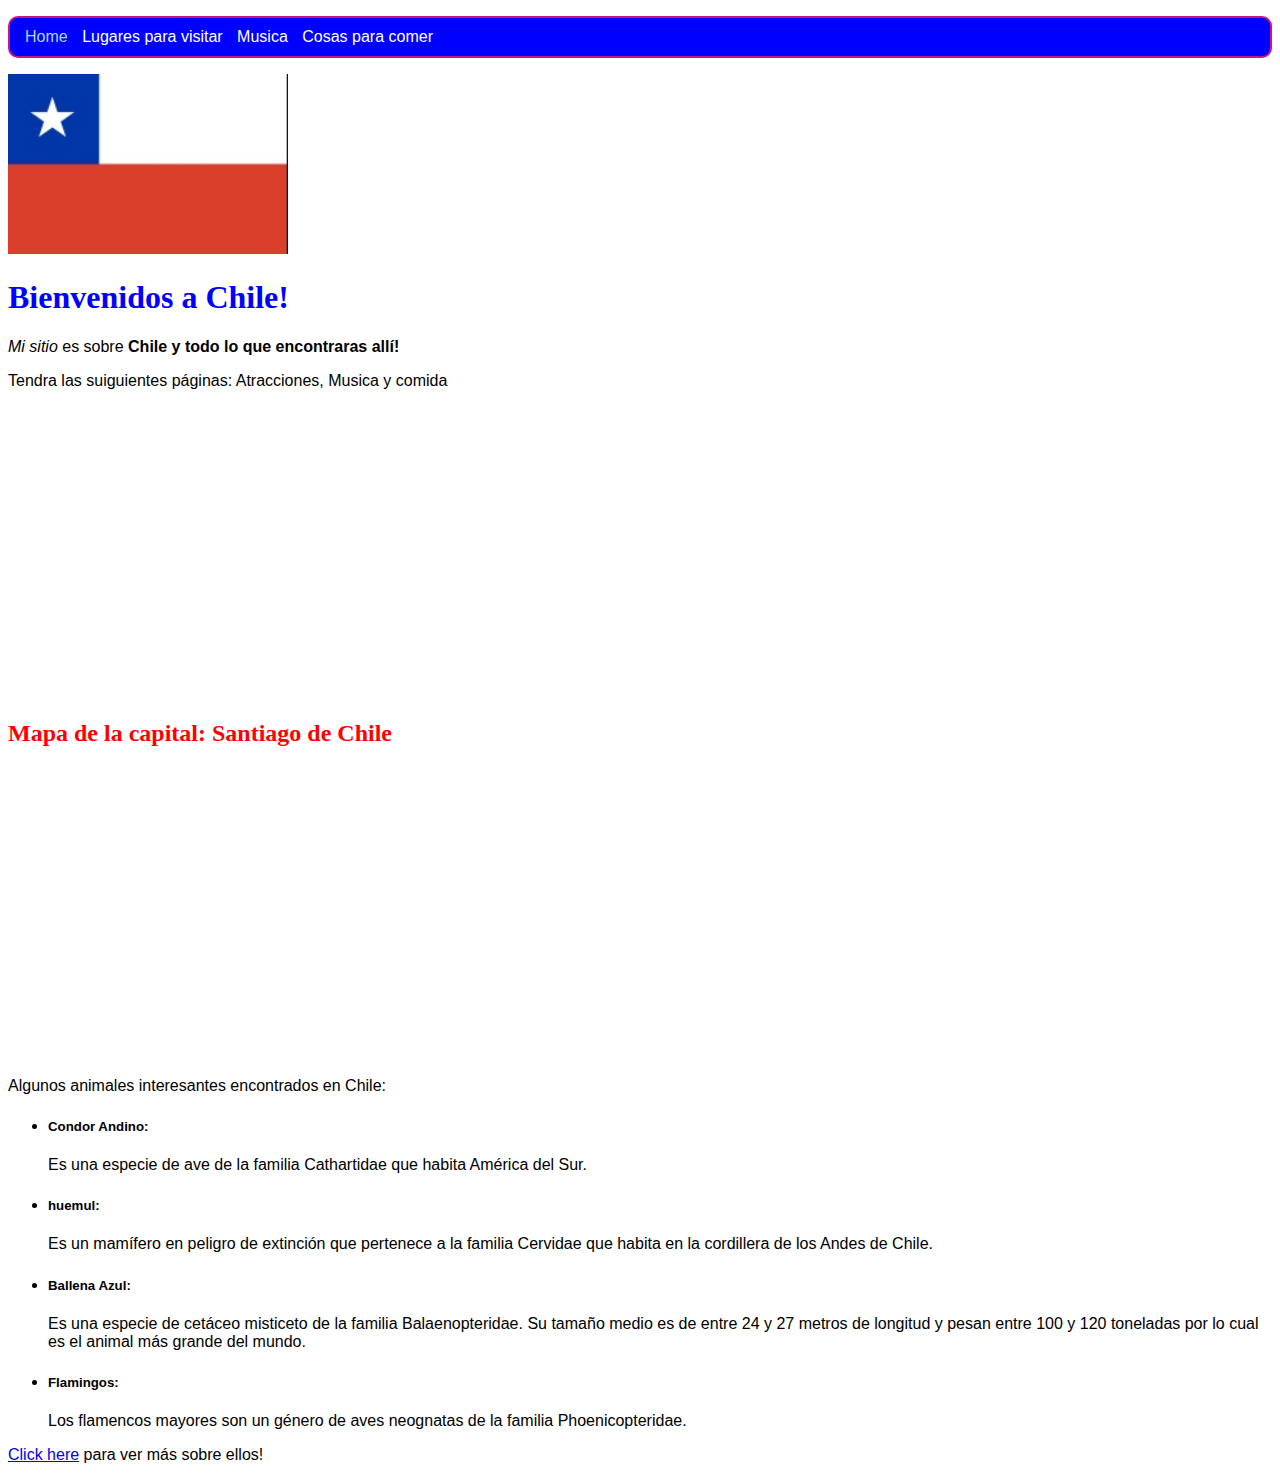
<file: index.html>
<!DOCTYPE html>
<html>
	<head>
		<title>Home</title>
		<link type="text/css" rel="stylesheet" href="styles.css"/>
		<meta charset="utf-8"/>
	</head>
	<body>
	  <nav>
	  <ul>
    <li>Home</li>
    <li><a href="Atracciones.html">Lugares para visitar</a></li>
    <li><a href="Musica.html">Musica</a></li>
    <li><a href="Comida.html">Cosas para comer</a></li>
</ul>
</nav>
    <header>
      
    </header>
      <img src="chileflag.jpeg" alt="Tito the dog" width="280px" height="180px" />
		<main>
		  <h1> Bienvenidos a Chile! </h1>
		  <p><em>Mi sitio</em> es sobre <strong>Chile y todo lo que encontraras allí!</strong></p>
		     <p>Tendra las suiguientes páginas: Atracciones, Musica y comida</p>
		     <iframe width="400" height="290" src="https://www.youtube.com/embed/6kck9nJaejc" frameborder="0" allow="accelerometer; autoplay; clipboard-write; encrypted-media; gyroscope; picture-in-picture" allowfullscreen></iframe>
		     <h2> Mapa de la capital: Santiago de Chile</h2>
		     <iframe src="https://www.google.com/maps/embed?pb=!1m18!1m12!1m3!1d425998.14892663143!2d-70.9100195384674!3d-33.472472762753654!2m3!1f0!2f0!3f0!3m2!1i1024!2i768!4f13.1!3m3!1m2!1s0x9662c5410425af2f%3A0x8475d53c400f0931!2sSantiago%2C%20Regi%C3%B3n%20Metropolitana%2C%20Chile!5e0!3m2!1ses!2sus!4v1600778414213!5m2!1ses!2sus" width="400" height="290" frameborder="0" style="border:0;" allowfullscreen="" aria-hidden="false" tabindex="0"></iframe>
  	<p> Algunos animales interesantes encontrados en Chile:</p>
  	<ul>
    <li><h5>Condor Andino:</h5> Es una especie de ave de la familia Cathartidae que habita América del Sur.</li>
    <li><h5>huemul:</h5>Es un mamífero en peligro de extinción que pertenece a la familia Cervidae que habita en la cordillera de los Andes de Chile.</li>
    <li><h5>Ballena Azul:</h5> Es una especie de cetáceo misticeto de la familia Balaenopteridae. Su tamaño medio es de entre 24 y 27 metros de longitud y pesan entre 100 y 120 toneladas por lo cual es el animal más grande del mundo.</li>
    <li><h5>Flamingos:</h5>Los flamencos mayores son un género de aves neognatas de la familia Phoenicopteridae.</li>
</ul>
    <p><a href="https://www.chimuadventures.com/blog/2017/01/wildlife-of-chile/#:~:text=Animals%20that%20can%20be%20found,North%20Andean%20huemul%20or%20taruca.">Click here</a> para ver más sobre ellos! </p>
  	</main>
  	<footer>
  	  
  	</footer>	
	</body>
</html>
</file>
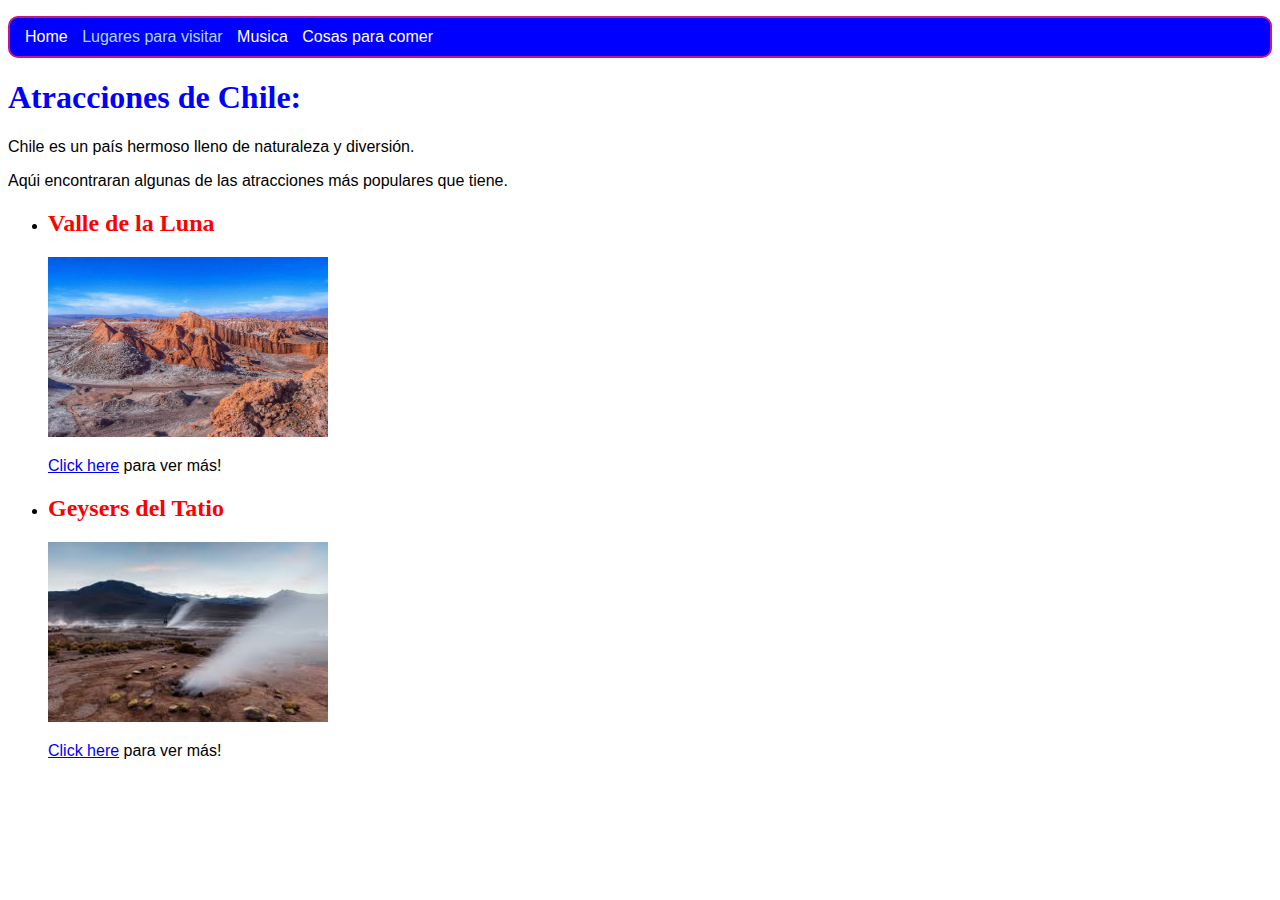
<file: Atracciones.html>
<!DOCTYPE html>
<html>
	<head>
		<title>Atracciones</title>
		<link type="text/css" rel="stylesheet" href="styles.css"/>
		<meta charset="utf-8"/>
	</head>
	<body>
	  <header>
	    <nav>
	    <ul>
      <li><a href="index.html">Home</a></li>
      <li>Lugares para visitar</li>
      <li><a href="Musica.html">Musica</a></li>
      <li><a href="Comida.html">Cosas para comer</a></li>
      </ul>
    </nav>
	  </header>
	  <main>
	      <h1> Atracciones de Chile:</h1>
	      <p>Chile es un país hermoso lleno de naturaleza y diversión.</p> 
	      <p>Aqúi encontraran algunas de las atracciones más populares que tiene.</p>
	    <ul>
    <li><h2>Valle de la Luna</h2></li>
      <img src="valleluna.jpeg" alt="Tito the dog" width="280px" height="180px" />
      <p><a href="https://es.wikipedia.org/wiki/Valle_de_la_Luna_(Chile)">Click here</a> para ver más! </p>
    <li><h2>Geysers del Tatio</h2></li>
      <img src="geysers.jpeg" alt="Tito the dog" width="280px" height="180px" />
      <p><a href="https://es.wikipedia.org/wiki/El_Tatio">Click here</a> para ver más! </p>
</ul>
	    
	  </main>
	  <footer>
	    
	  </footer>
	</body>
</html>
</file>
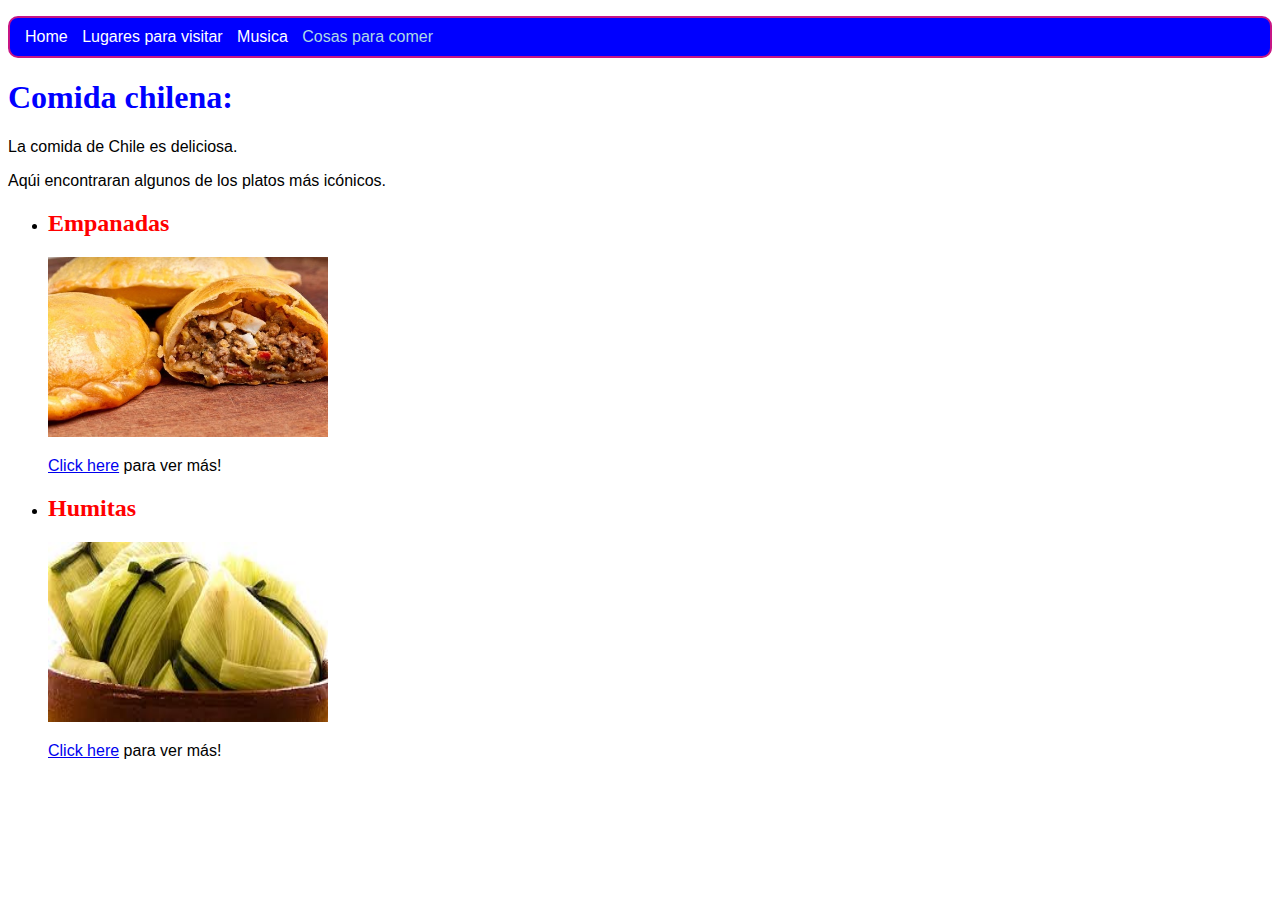
<file: Comida.html>
<!DOCTYPE html>
<html>
	<head>
		<title>Comida</title>
		<link type="text/css" rel="stylesheet" href="styles.css"/>
		<meta charset="utf-8"/>
	</head>
	<body>
	  <header>
	    <nav>
	    <ul>
      <li><a href="index.html">Home</a></li>
      <li><a href="Atracciones.html">Lugares para visitar</a></li>
      <li><a href="Musica.html">Musica</a></li>
      <li>Cosas para comer</li>
      </ul>
    </nav>
	  </header>
	  <main>
	      <h1> Comida chilena:</h1>
	      <p>La comida de Chile es deliciosa.</p> 
	      <p>Aqúi encontraran algunos de los platos más icónicos.</p>
	    <ul>
    <li><h2>Empanadas</h2></li>
      <img src="empanadas.jpeg" alt="Tito the dog" width="280px" height="180px" />
      <p><a href="https://www.recetasgratis.net/receta-de-empanada-chilena-de-carne-11657.html">Click here</a> para ver más! </p>
    <li><h2>Humitas</h2></li>
      <img src="humitas.jpeg" alt="Tito the dog" width="280px" height="180px" />
      <p><a href="https://www.enmicocinahoy.cl/humitas-receta-chilena/">Click here</a> para ver más! </p>
</ul>
	    
	  </main>
	  <footer>
	    
	  </footer>
	</body>
</html>
</file>
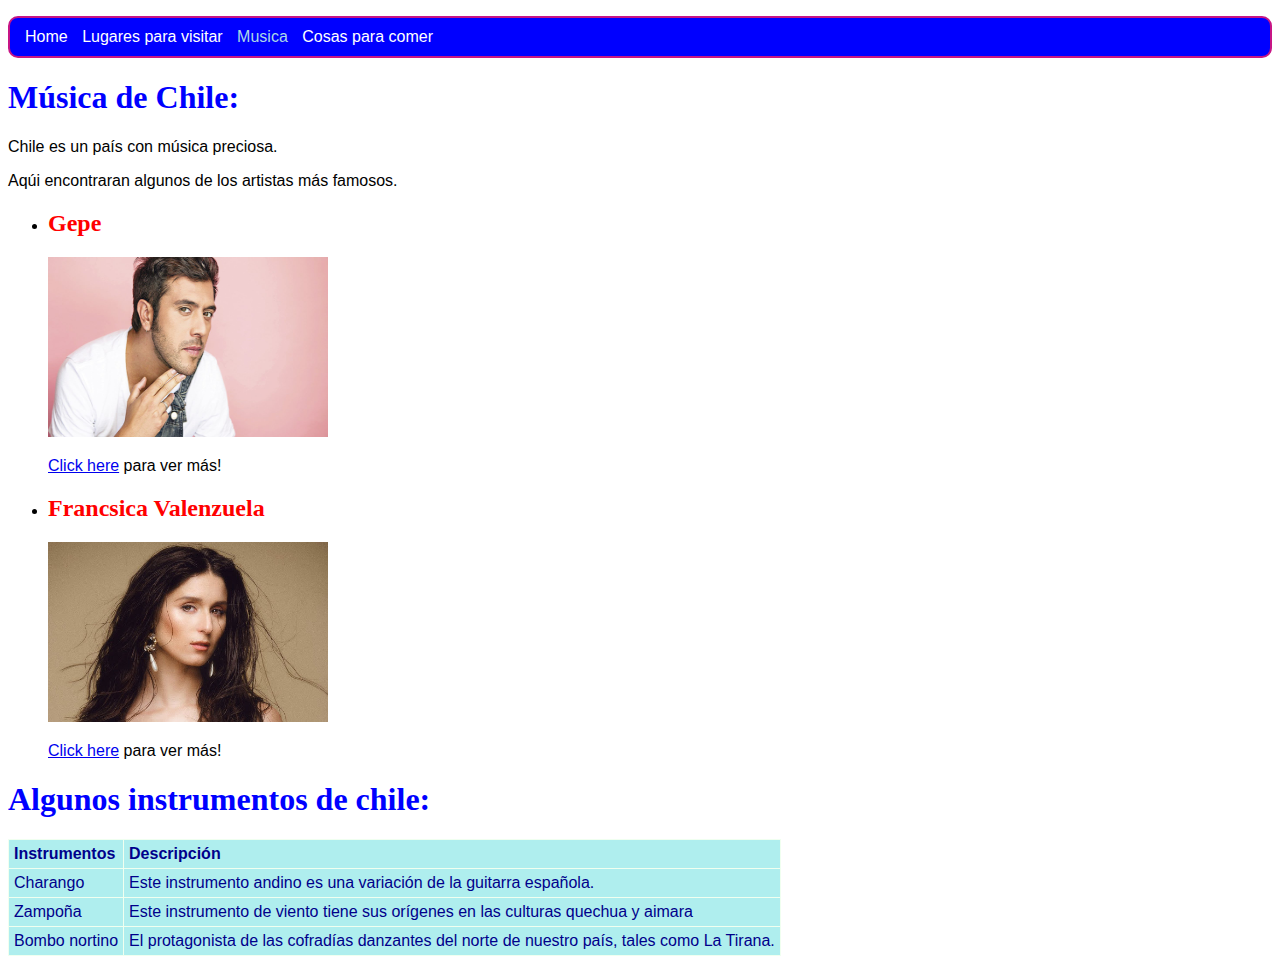
<file: Musica.html>
<!DOCTYPE html>
<html>
	<head>
		<title>Música</title>
		<link type="text/css" rel="stylesheet" href="styles.css"/>
		<meta charset="utf-8"/>
	</head>
	<body>
	  <header>
	    <nav>
	    <ul>
      <li><a href="index.html">Home</a></li>
      <li><a href="Atracciones.html">Lugares para visitar</a></li>
      <li>Musica</li>
      <li><a href="Comida.html">Cosas para comer</a></li>
      </ul>
    </nav>
	  </header>
	  <main>
	      <h1> Música de Chile:</h1>
	      <p>Chile es un país con música preciosa.</p> 
	      <p>Aqúi encontraran algunos de los artistas más famosos.</p>
	    <ul>
    <li><h2>Gepe</h2></li>
      <img src="gepe.jpeg" alt="Tito the dog" width="280px" height="180px" />
      <p><a href="https://es.wikipedia.org/wiki/Gepe">Click here</a> para ver más! </p>
    <li><h2>Francsica Valenzuela</h2></li>
      <img src="valenzuela.jpeg" alt="Tito the dog" width="280px" height="180px" />
      <p><a href="https://es.wikipedia.org/wiki/Francisca_Valenzuela">Click here</a> para ver más! </p>
</ul>
	 <p><h1>Algunos instrumentos de chile:</h1></p>
	 <table>
	      <tr>
	        <th>Instrumentos</th>
	        <th>Descripción</th>
	      </tr>
	      <tr>
	        <td>Charango</td>
	        <td>Este instrumento andino es una variación de la guitarra española.</td>
	      </tr>
	      <tr>
	        <td>Zampoña</td>
	        <td>Este instrumento de viento tiene sus orígenes en las culturas quechua y aimara</td>
	      </tr>
	      <tr>
	        <td>Bombo nortino</td>
	        <td>El protagonista de las cofradías danzantes del norte de nuestro país, tales como La Tirana.</td>
	      </tr>
	    </table>
	  </main>
	  <footer>
	    
	  </footer>
	</body>
</html>
</file>
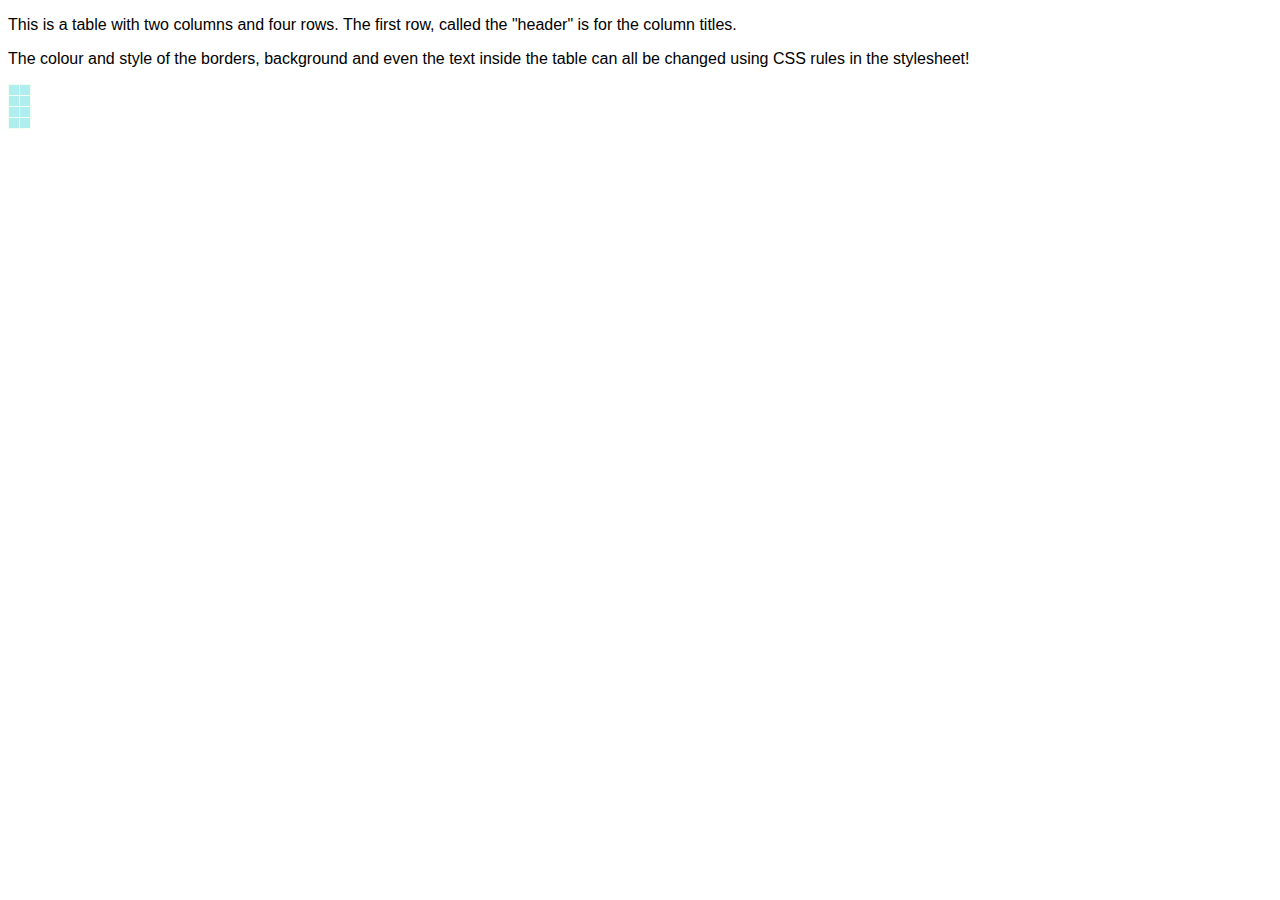
<file: page_with_table.html>
<!DOCTYPE html>
<html>
	<head>
		<title>Blank Page</title>
		<link type="text/css" rel="stylesheet" href="styles.css"/>
		<meta charset="utf-8"/>
	</head>
	<body>
	  <header>
	    
	  </header>
	  <main>
	
      <p>This is a table with two columns and four rows. 
      The first row, called the "header" is for the column titles.</p>
      <p>The colour and style of the borders, background and even the text inside the table can all be changed using CSS rules in the stylesheet!</p>
	    <table>
	      <tr>
	        <th></th>
	        <th></th>
	      </tr>
	      <tr>
	        <td></td>
	        <td></td>
	      </tr>
	      <tr>
	        <td></td>
	        <td></td>
	      </tr>
	      <tr>
	        <td></td>
	        <td></td>
	      </tr>
	    </table>
	    
	  </main>
	  <footer>
	    
	  </footer>
	</body>
</html>
</file>
<file: styles.css>
body {
  background-color: white;
  font-family: "Helvetica", sans-serif;
  color: black;
}
h1 {
  color: blue;
  font-family: "Times New Roman", serif;
}
h2 {
  color: red;
  font-family: "Times New Roman", serif;
}
nav ul {
    background-color: blue;
}
nav ul li {
    list-style-type: none;
    display: inline;
    margin-right: 5px;
    margin-left: 5px;
    background-color: blue;
    color: lightblue;
}
nav ul li a {
    text-decoration: none;
    color: white;
}
nav ul {
  background-color: blue;
  border-style: solid;
  border-color: MediumVioletRed;
  border-width: 2px;
  padding: 10px;
  border-radius: 10px;
}



















/**********************************
This section is for styling tables
***********************************/
table, th, td {
  border: 1px solid HoneyDew;
  border-collapse: collapse;
}
tr {
  background-color: PaleTurquoise;
}
th, td {
  vertical-align: top;
  padding: 5px;
  text-align: left;
}
th {
  color: darkblue;
}
td {
  color: darkblue;
}
/********************************/
</file>
